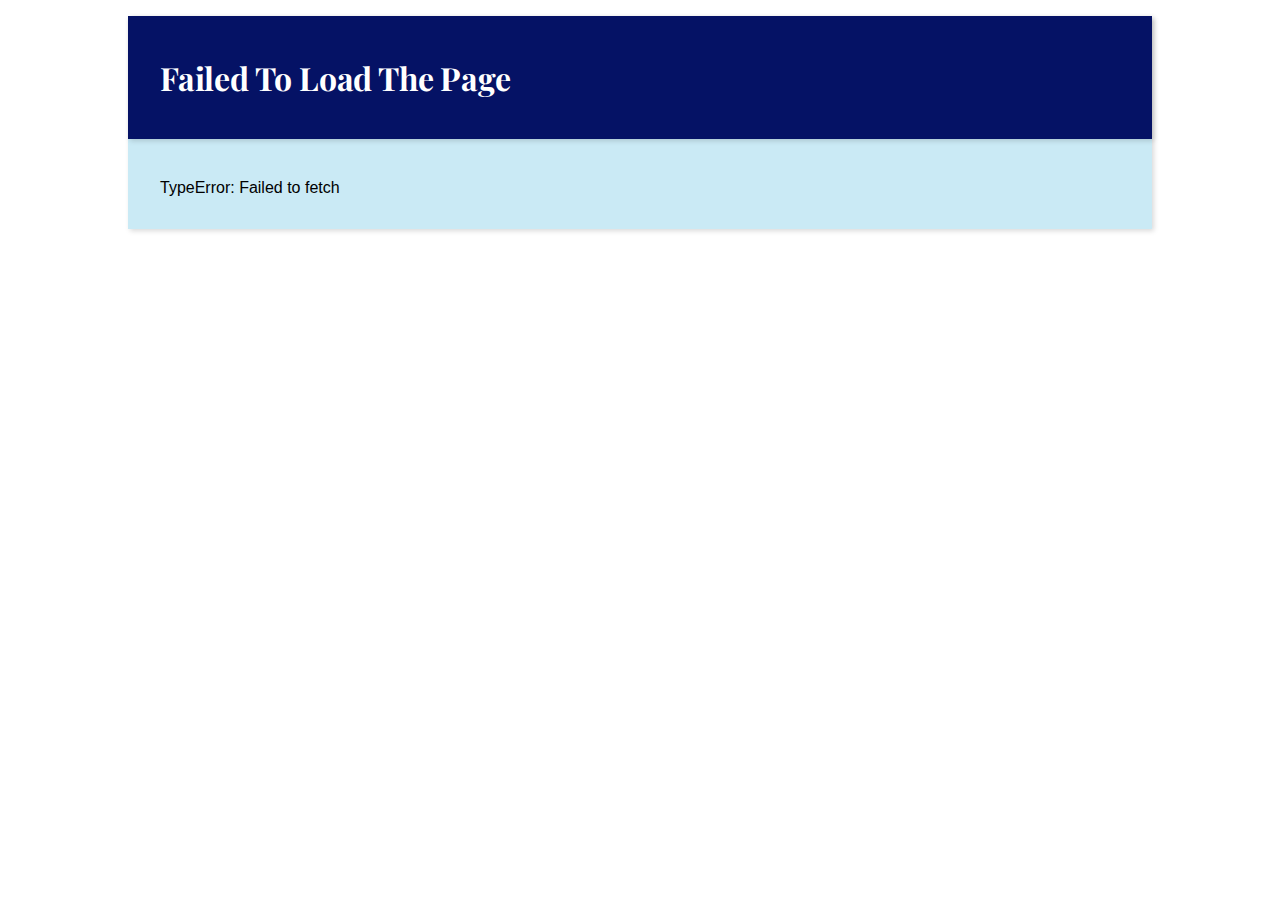
<file: index.html>
<!DOCTYPE html>
<html lang="en">
<head>
    <meta charset="UTF-8">
    <title>Final project</title>
    <link rel="stylesheet" href="css/common.css">
    <link rel="stylesheet" href="css/main.css">
</head>
<body>
<div class="container">
    <div class="header">
        <h1>Users</h1>
    </div>
    <div id="cards-container"></div>
</div>

<script src="js/common.js"></script>
<script src="js/main.js"></script>
</body>
</html>
</file>
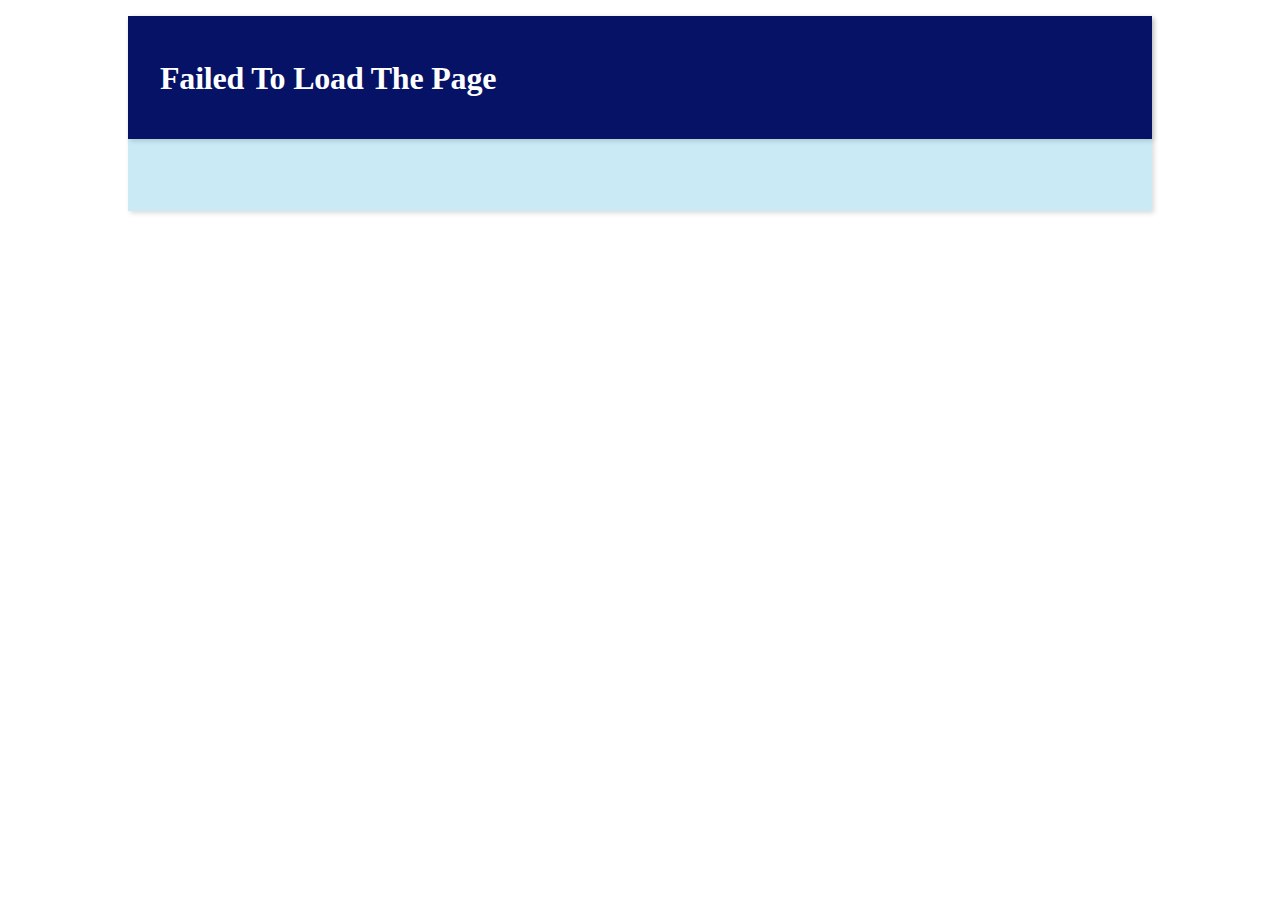
<file: post-details.html>
<!DOCTYPE html>
<html lang="en">
<head>
    <meta charset="UTF-8">
    <title>Post details</title>
    <link rel="stylesheet" href="css/common.css">
    <link rel="stylesheet" href="css/pagination.css">
    <link rel="stylesheet" href="css/post-details.css">
</head>
<body>
<div class="container">
    <ul class="breadcrumbs">
        <li><a id="users-link" href="index.html">Users</a></li>
        <li><a id="user-details-link">User Details</a></li>
        <li><span>Post Details</span></li>
    </ul>
    <div class="header">
        <p class="secondary-text" id="post-id"></p>
        <h1 id="post-title"></h1>
    </div>
    <div class="author-info">
        <span>By</span>
        <h3 id="user-full-name"></h3>
        <span id="username" class="secondary-text"></span>
        <span id="user-id" class="secondary-text"></span>
    </div>
    <p id="post-body"></p>
    <div class="buttons">
        <button class="secondary" id="btn-previous">Previous</button>
        <button id="btn-next">Next</button>
    </div>
</div>

<div id="cards-area">
    <div>
        <h2>Comments</h2>
        <label for="inp-cards-per-page"> per page
            <input id="inp-cards-per-page" type="number" max="6" min="1">
        </label>
    </div>
    <div class="main-block">
        <button id="pgn-btn-previous" disabled>◀</button>
        <div id="cards-container">
        </div>
        <button id="pgn-btn-next">▶</button>
    </div>
    <div id="dots"></div>
</div>

<script src="js/common.js"></script>
<script src="js/pagination.js"></script>
<script src="js/post-details.js"></script>
</body>
</html>
</file>
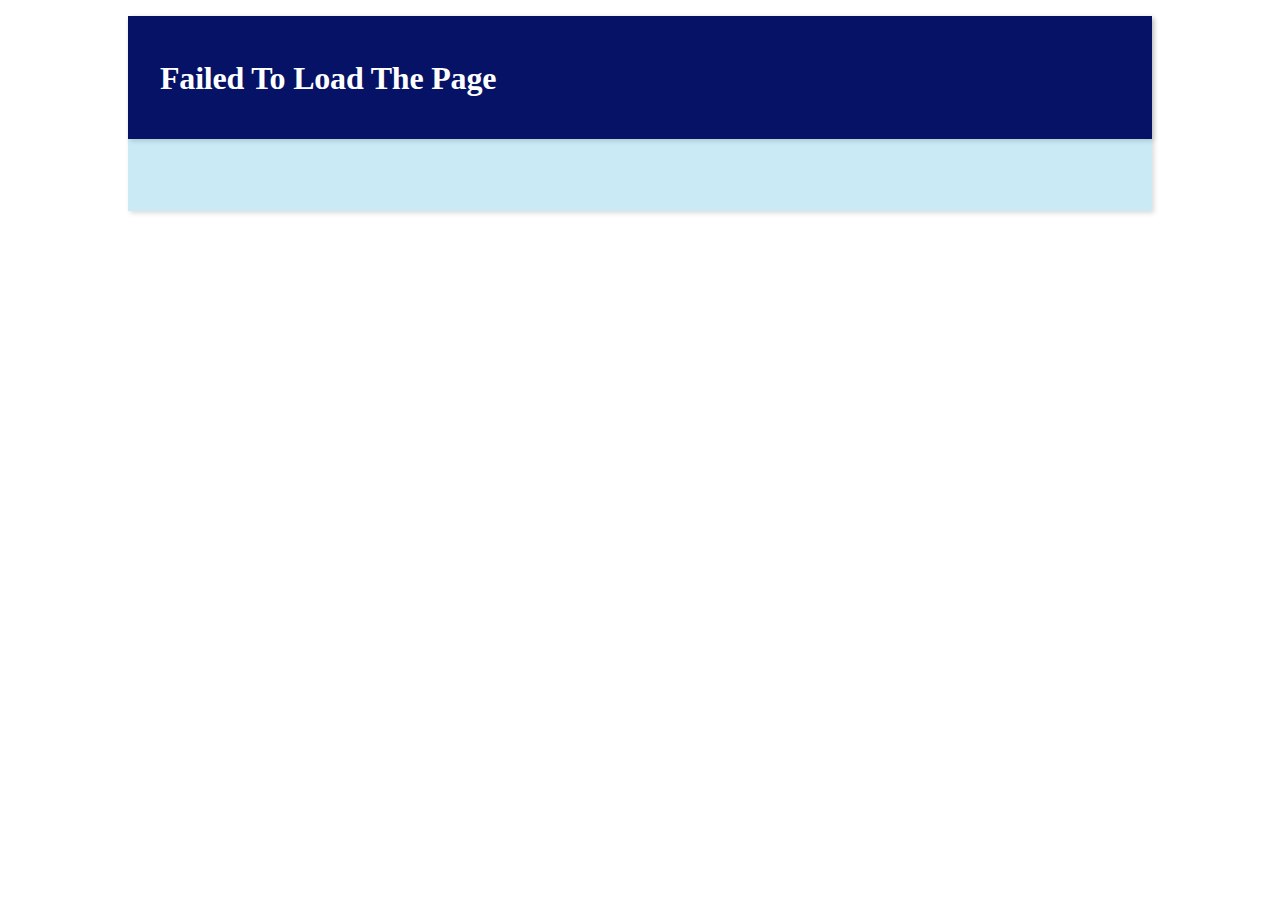
<file: user-details.html>
<!DOCTYPE html>
<html lang="en">
<head>
    <meta charset="UTF-8">
    <title>user-details</title>
    <link rel="stylesheet" href="css/common.css">
    <link rel="stylesheet" href="css/pagination.css">
    <link rel="stylesheet" href="css/user-details.css">
</head>
<body>
<div class="container">
    <ul class="breadcrumbs">
        <li><a id="users-link" href="index.html">Users</a></li>
        <li><span>User Details</span></li>
    </ul>
    <div class="header">
        <p class="secondary-text" id="user-id"></p>
        <h1 id="user-name"></h1>
    </div>
    <div class="details">
        <div class="wrap">
            <img class="icon" src="icons/email.svg" alt="email icon">
            <span id="email"></span>
        </div>
        <div class="wrap">
            <img class="icon" src="icons/username.svg" alt="username icon">
            <span id="user-pen-name"></span>
        </div>
        <div class="wrap">
            <img class="icon" src="icons/phone.svg" alt="phone icon">
            <span id="phone"></span>
        </div>
        <div class="wrap">
            <img class="icon" src="icons/site.svg" alt="site icon">
            <span id="site"></span>
        </div>
        <div class="wrap multi-line">
            <img class="icon" src="icons/location.svg" alt="location icon">
            <div id="location">
                <p id="gps"></p>
            </div>
        </div>
        <div class="wrap multi-line">
            <img class="icon" src="icons/company.svg" alt="company icon">
            <div id="company">
                <p>Company</p>
            </div>
        </div>
    </div>
    <button id="btn-posts">Show posts</button>
</div>
<div id="cards-area" style="display: none">
    <div>
        <h2>Posts</h2>
        <label for="inp-cards-per-page"> per page
            <input id="inp-cards-per-page" type="number" max="6" min="1">
        </label>
    </div>
    <div class="main-block">
        <button id="pgn-btn-previous" disabled>◀</button>
        <div id="cards-container">
        </div>
        <button id="pgn-btn-next">▶</button>
    </div>
    <div id="dots"></div>
</div>

<script src="js/common.js"></script>
<script src="js/pagination.js"></script>
<script src="js/user-details.js"></script>
</body>
</html>
</file>
<file: css/common.css>
@import url('https://fonts.googleapis.com/css2?family=Montserrat&family=Playfair+Display:wght@700&display=swap');

* {
    font-family: "Montserrat", sans-serif;
    box-sizing: border-box;
    text-decoration: none;
    list-style-type: none;
    margin: 0;
    padding: 0;
}

:root {
    --accent: #c54400;
    --accent-light: #f36014;
    --accent-secondary: #051265;
    --accent-secondary-light: #2033a6;
    --background: #caeaf5;
    --disabled-dark: #696969;
    --disabled-light: #9f9f9f;
    --shadow: 2px 2px 5px 0 rgba(0, 0, 0, 15%);
    --accent-shadow: 2px 2px 5px 0 rgba(0, 0, 0, 25%);
}

button {
    padding: 0.5rem 0;
    width: 100%;
    border: none;
    cursor: pointer;
    background-color: var(--accent);
    box-shadow: var(--shadow);
    color: white;
}

button.secondary {
    background-color: var(--accent-secondary);
}

button:hover:not(:disabled) {
    background-color: var(--accent-light);
    box-shadow: var(--accent-shadow);
}

button.secondary:hover:not(:disabled) {
    background-color: var(--accent-secondary-light);
    box-shadow: var(--accent-shadow);
}

button:disabled {
    cursor: auto;
    background-color: var(--disabled-dark);
    color: var(--disabled-light);
}

.header {
    background-color: var(--accent-secondary);
    color: white;
    box-shadow: var(--shadow);
    padding: 1rem 2rem;
    min-height: 7.7rem;
    display: flex;
    flex-direction: column;
    justify-content: center;
}

h1 {
    text-transform: capitalize;
    line-height: 100%;
    margin-bottom: 0.5rem;
    letter-spacing: -0.2px;
}

.container {
    margin: 1rem auto;
    display: flex;
    flex-direction: column;
    gap: 2rem;
    background-color: var(--background);
    box-shadow: var(--shadow);
    min-width: 800px;
    max-width: 80%;
}

.breadcrumbs {
    display: flex;
    gap: 0.5rem;
    color: var(--disabled-light);
}

.breadcrumbs li:not(:last-child)::after {
    content: " > ";
    margin: 0 0.5rem;
}

a {
    color: var(--accent-secondary);
}

.card {
    background-color: var(--background);
    padding: 2rem;
    box-shadow: var(--shadow);
    display: flex;
    flex-direction: column;
}

.secondary-text {
    color: var(--disabled-light);
}

h1, h2, h3 {
    font-family: "Playfair Display", serif;
}
</file>
<file: css/main.css>
h1 {
    margin: 0;
}

.container {
    background-color: unset;
    box-shadow: unset;
    width: fit-content;
}

#cards-container {
    display: grid;
    grid-template-columns: repeat(2, 1fr);
    gap: 2rem;
}

button {
    margin-top: 1rem;
}
</file>
<file: css/pagination.css>
h2 {
    text-align: center;
    flex: 1 0 0;
}

#cards-area {
    display: flex;
    flex-direction: column;
    gap: 2rem;
    width: 100%;
    padding: 2rem 1rem;
}

#cards-area .main-block {
    display: flex;
    gap: 2rem;
    width: 100%;
}

#cards-area .main-block > button {
    flex: 0 0 2rem;
}

#cards-area > div:first-child {
    display: flex;
}

#cards-container {
    width: 100%;
    display: flex;
    gap: 2rem;
}

.card {
    flex: 1 0 0;
}

.card .scrollable {
    overflow-y: auto;
    word-wrap: break-word;
    scrollbar-width: thin;
    padding-right: 0.5rem;
    scrollbar-color: var(--disabled-light) var(--background);
}

input {
    background-color: var(--background);
    border: none;
    padding: 0.5rem;
    margin-left: 0.5rem;
    box-shadow: var(--shadow);
}

input:focus {
    outline: none;
}

label {
    position: absolute;
    right: 5rem;
}

#cards-area #dots {
    display: flex;
    gap: 1rem;
    width: fit-content;
    align-self: center;
}

.dot {
    width: 0.75rem;
    height: 0.75rem;
    border-radius: 50%;
    background-color: var(--disabled-light);
    box-shadow: var(--shadow);
    cursor: pointer;
}

.dot.active {
    background-color: var(--accent-light);
    cursor: unset;
}
</file>
<file: css/post-details.css>
h3 {
    text-transform: capitalize;
}

h3:empty::before {
    /* To prevent content jumps while loading,
    and take into account align-items: baseline; */
    content: 'Skeleton';
    color: transparent;
}

.author-info {
    display: flex;
    gap: 0.5rem;
    margin-left: 2rem;
    align-items: baseline;
}

.author-info .secondary-text::before {
    content: "-";
    margin: 0 0.5rem 0 0;
}

.buttons {
    display: flex;
    gap: 1rem;
}

.container {
    padding: 2rem;
}

#post-body {
    line-height: 1.2rem;
    padding-top: 1rem;
    min-height: 6.7rem;
}

#post-body::first-letter {
    font-size: 350%;
    text-transform: capitalize;
    color: var(--accent);
}

#cards-container {
    height: 25rem;
}

.card .author {
    margin: 1rem 0;
    display: flex;
    gap: 0.5rem;
}

#cards-container .author div {
    word-break: break-all;
}
</file>
<file: css/user-details.css>
.container {
    padding: 2rem 5%;
}

.details {
    display: grid;
    grid-template-columns: 1.2fr 2fr;
    gap: 2rem;
}

.icon {
    width: 1.25rem;
    height: 1.25rem;
}

.wrap {
    display: flex;
    align-items: center;
    gap: 1rem;
}

.wrap.multi-line {
    align-items: start;
    min-height: 6rem;
}

#cards-container {
    height: 14.2rem;
}

.card {
    gap: 1rem;
    text-transform: capitalize;
    justify-content: space-between;
}
</file>
